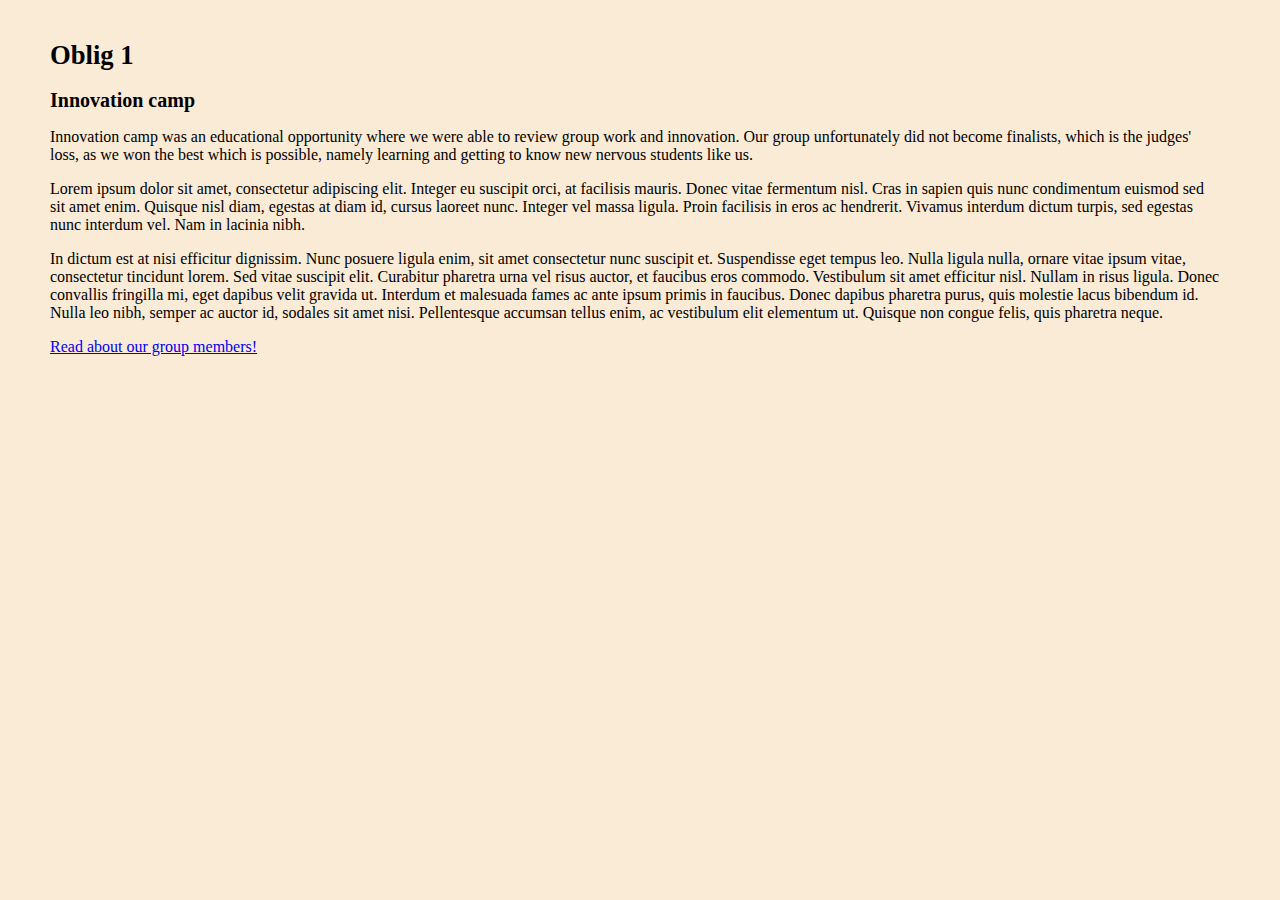
<file: Index.html>
<!doctype html>
<!-- incase the canvas group messed up, this is group 66 (elmat7346, s371395, hegro8348) -->
<html lang="en">
    <head>
        <title>Oblig 1</title>
        <meta charset="UTF-8">
        <link rel="stylesheet" href="css/styles.css">
    </head>
    
    <body>
        <h1>Oblig 1</h1>
        <h2>Innovation camp</h2>
            <p>Innovation camp was an educational opportunity where we were able to review group work and innovation.
            Our group unfortunately did not become finalists, which is the judges' loss, as we won the best
            which is possible, namely learning and getting to know new nervous students like us.</p>

            <p>Lorem ipsum dolor sit amet, consectetur adipiscing elit. Integer eu suscipit orci, at facilisis mauris. Donec vitae fermentum nisl.
            Cras in sapien quis nunc condimentum euismod sed sit amet enim. Quisque nisl diam, egestas at diam id, cursus laoreet nunc. Integer vel massa ligula.
            Proin facilisis in eros ac hendrerit. Vivamus interdum dictum turpis, sed egestas nunc interdum vel. Nam in lacinia nibh.</p>
            
            <p>In dictum est at nisi efficitur dignissim. Nunc posuere ligula enim, sit amet consectetur nunc suscipit et. Suspendisse eget tempus leo.
            Nulla ligula nulla, ornare vitae ipsum vitae, consectetur tincidunt lorem. Sed vitae suscipit elit. Curabitur pharetra urna vel risus auctor,
            et faucibus eros commodo. Vestibulum sit amet efficitur nisl. Nullam in risus ligula. Donec convallis fringilla mi, eget dapibus velit gravida ut.
            Interdum et malesuada fames ac ante ipsum primis in faucibus. Donec dapibus pharetra purus, quis molestie lacus bibendum id. Nulla leo nibh,
            semper ac auctor id, sodales sit amet nisi. Pellentesque accumsan tellus enim, ac vestibulum elit elementum ut. Quisque non congue felis, quis pharetra neque.</p>

        <!-- this is a link to the second page-->
        <p><a href="page2.html">Read about our group members! </a></p>
    </body>
</html>
</file>
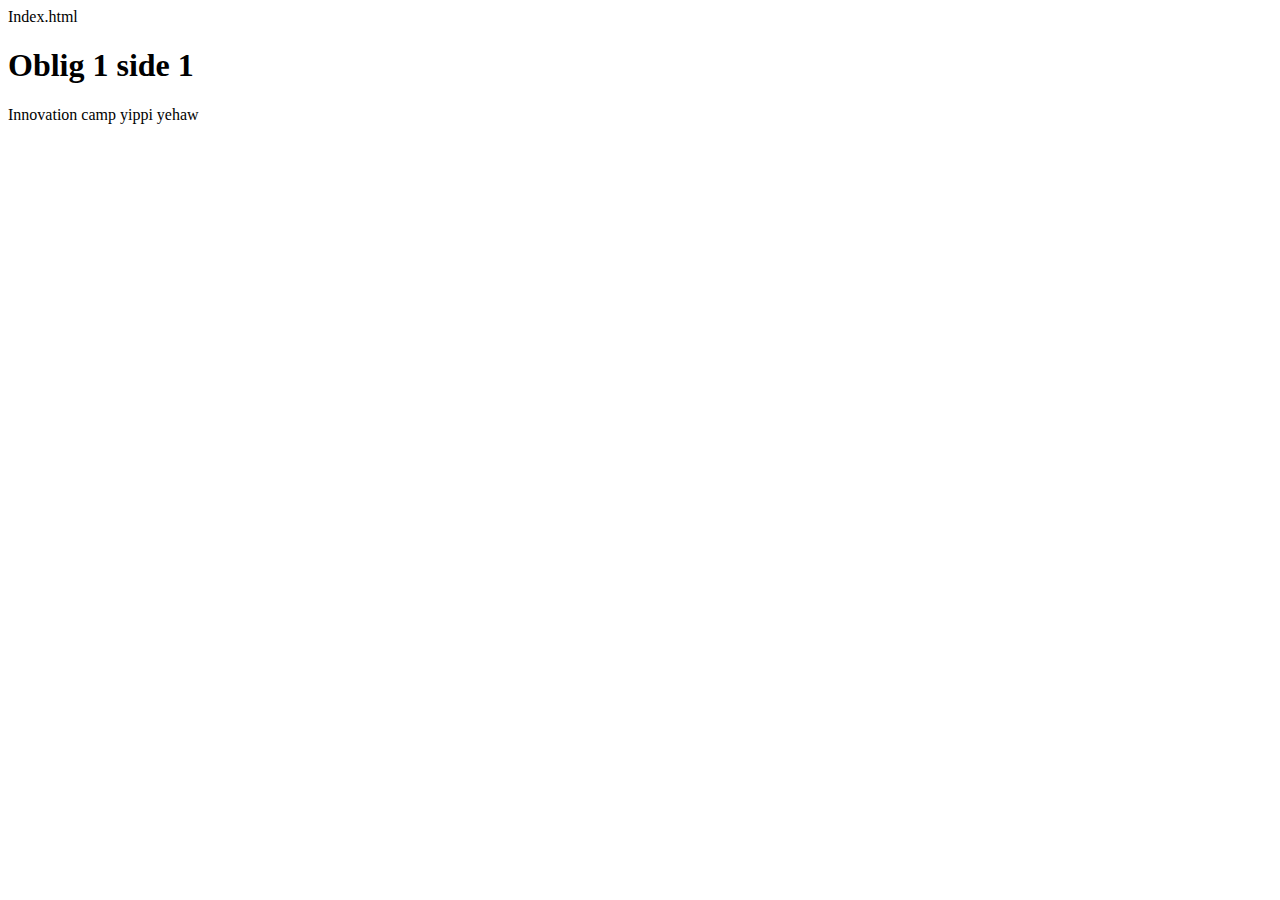
<file: .github/Index.html>
Index.html
<!doctype html>
    <html>
        <head>
            <title>  Page Name </title>
            <meta Lang=en>
            <meta charset="UTF-8">
        </head>
        
        <body>
            <h1>Oblig 1 side 1</h1>
            <p>Innovation camp yippi yehaw</p>
        </body>
    </html>
</file>
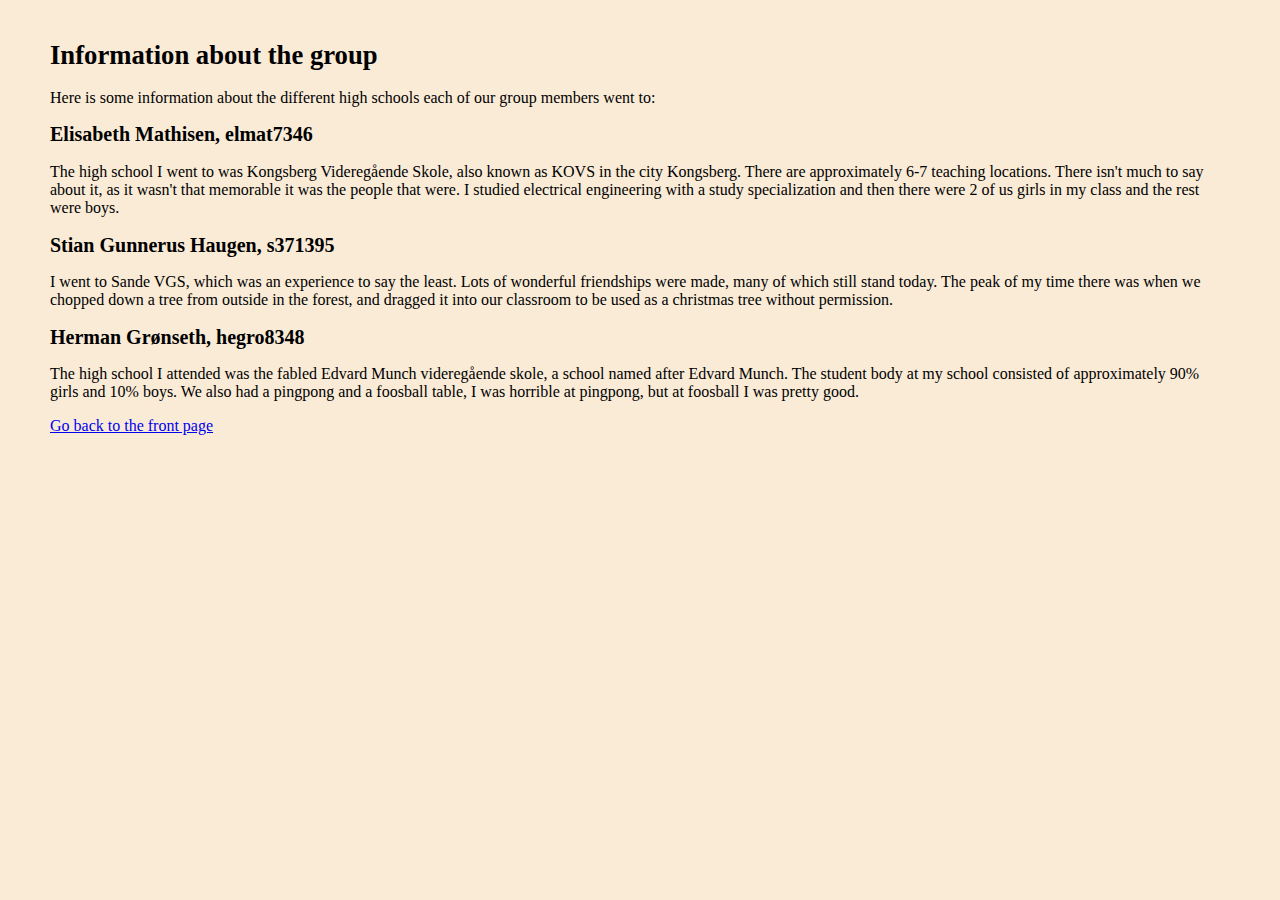
<file: page2.html>
<DOCTYPE html>
    <html lang="en">
        <head>
            <title>Oblig 1</title>
            <meta charset="UTF-8">
            <link rel="stylesheet" href="css/styles.css">
        </head>
        
        <body>
            <h1>Information about the group</h1>
                <p> Here is some information about the different high schools each of our group members went to:</p>

            <h2>Elisabeth Mathisen,  elmat7346</h2>
                <p>The high school I went to was Kongsberg Videregående Skole, also known as KOVS in the city Kongsberg.
                There are approximately 6-7 teaching locations.
                There isn't much to say about it, as it wasn't that memorable it was the people that were.
                I studied electrical engineering with a study specialization and then there were 2 of us girls in my class and the rest were boys.</p>


            <h2>Stian Gunnerus Haugen, s371395</h2>
                <p>I went to Sande VGS, which was an experience to say the least. Lots of wonderful friendships were made, many of which still stand today. 
                    The peak of my time there was when we chopped down a tree from outside in the forest, 
                    and dragged it into our classroom to be used as a christmas tree without permission.</p>

            <h2>Herman Grønseth, hegro8348</h2>
                <p>The high school I attended was the fabled Edvard Munch videregående skole, a school named after Edvard Munch.
                The student body at my school consisted of approximately 90% girls and 10% boys.
                We also had a pingpong and a foosball table, I was horrible at pingpong, but at foosball I was pretty good.</p>
            
                <!--This is a link to the front page-->
                <p><a href="index.html">Go back to the front page</a></p>
        </body>
    </html>
</file>
<file: css/styles.css>
body{
    background-color: antiquewhite;
    font-family:serif;
    margin-left: 50px;
}

h1{
    font-size: 20pt;
    margin-top: 40px;
}
h2{
    font-size: 15pt;
}
p{
    font-size: 12pt;
    margin-right: 50px;
}
</file>
